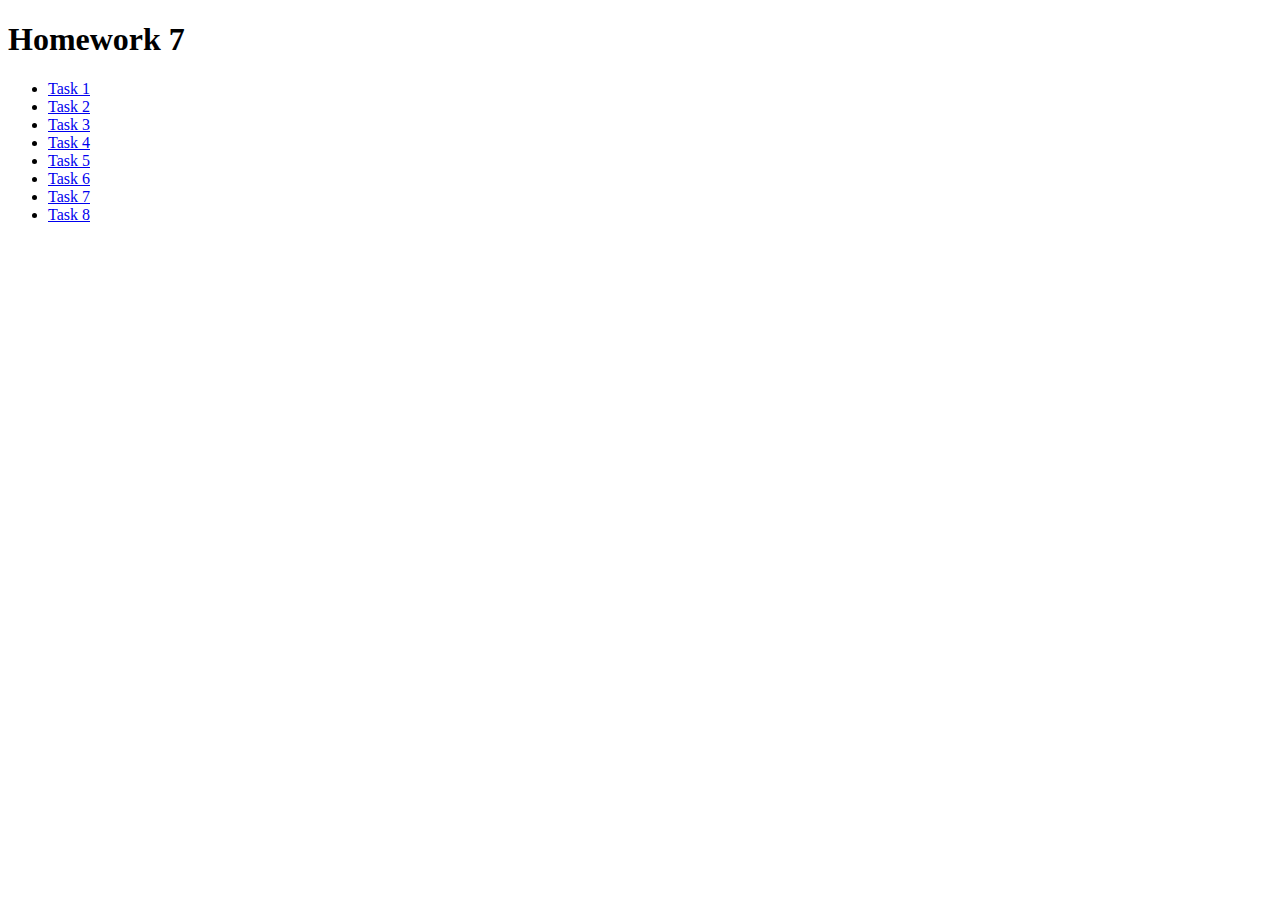
<file: index.html>
<!DOCTYPE html>
<html lang="en">
  <head>
    <meta charset="UTF-8" />
    <meta name="viewport" content="width=device-width, initial-scale=1.0" />
    <title>Homework-JS-07</title>
  </head>
  <body>
    <h1>Homework 7</h1>
    <ul>
      <li><a href="./html/task-01.html">Task 1</a></li>
      <li><a href="./html/task-02.html">Task 2</a></li>
      <li><a href="./html/task-03.html">Task 3</a></li>
      <li><a href="./html/task-04.html">Task 4</a></li>
      <li><a href="./html/task-05.html">Task 5</a></li>
      <li><a href="./html/task-06.html">Task 6</a></li>
      <li><a href="./html/task-07.html">Task 7</a></li>
      <li><a href="./html/task-08.html">Task 8</a></li>
    </ul>
  </body>
</html>
</file>
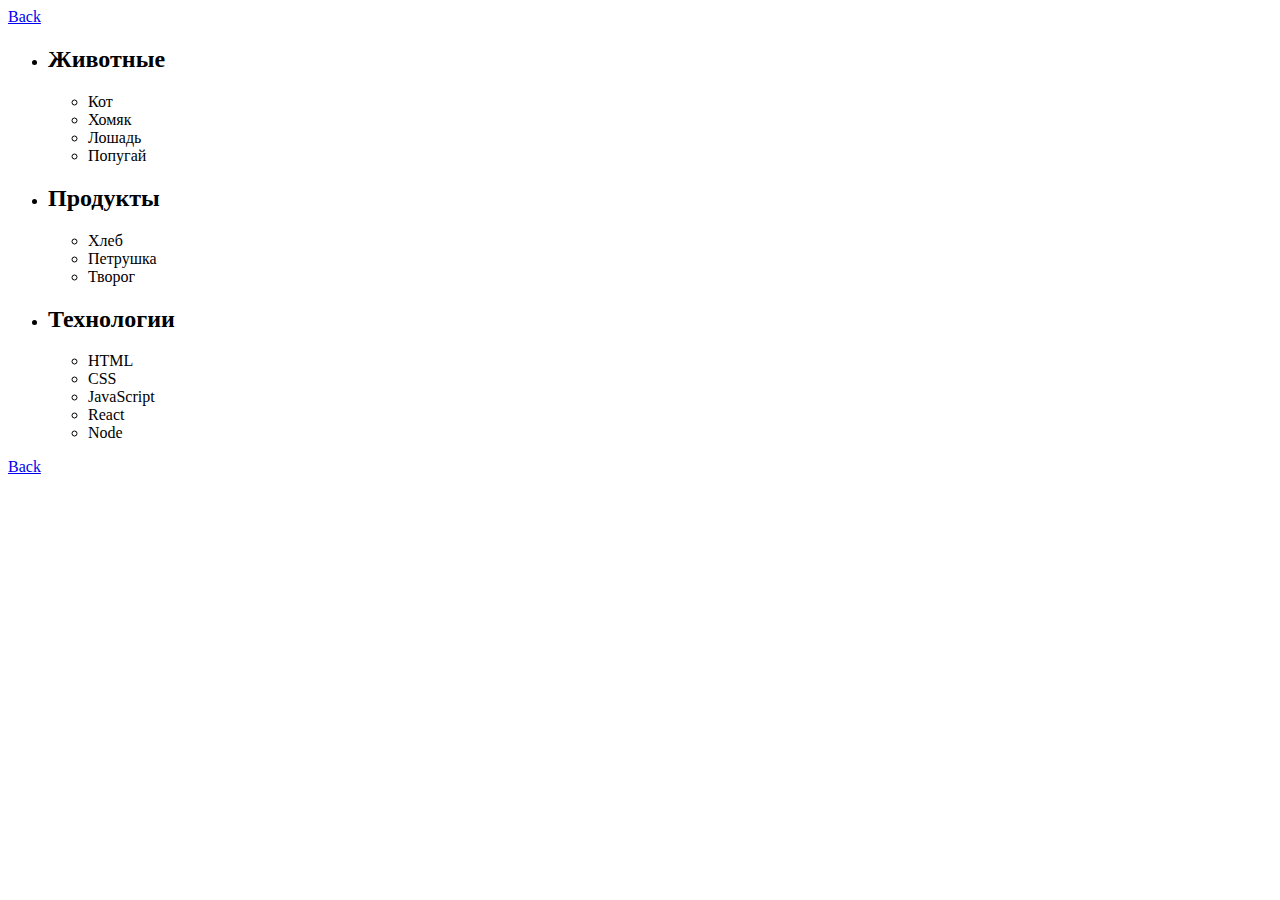
<file: html/task-01.html>
<!DOCTYPE html>
<html lang="en">
  <head>
    <meta charset="UTF-8" />
    <meta name="viewport" content="width=device-width, initial-scale=1.0" />
    <title>Homework-JS-07</title>
  </head>

  <body>
    <a class="back" href="../index.html">Back</a>
    <ul id="categories">
      <li class="item">
        <h2>Животные</h2>

        <ul>
          <li>Кот</li>
          <li>Хомяк</li>
          <li>Лошадь</li>
          <li>Попугай</li>
        </ul>
      </li>
      <li class="item">
        <h2>Продукты</h2>

        <ul>
          <li>Хлеб</li>
          <li>Петрушка</li>
          <li>Творог</li>
        </ul>
      </li>
      <li class="item">
        <h2>Технологии</h2>

        <ul>
          <li>HTML</li>
          <li>CSS</li>
          <li>JavaScript</li>
          <li>React</li>
          <li>Node</li>
        </ul>
      </li>
    </ul>

    <a class="back" href="../index.html">Back</a>
    <script src="../js/task-01.js" type="module"></script>
  </body>
</html>
</file>
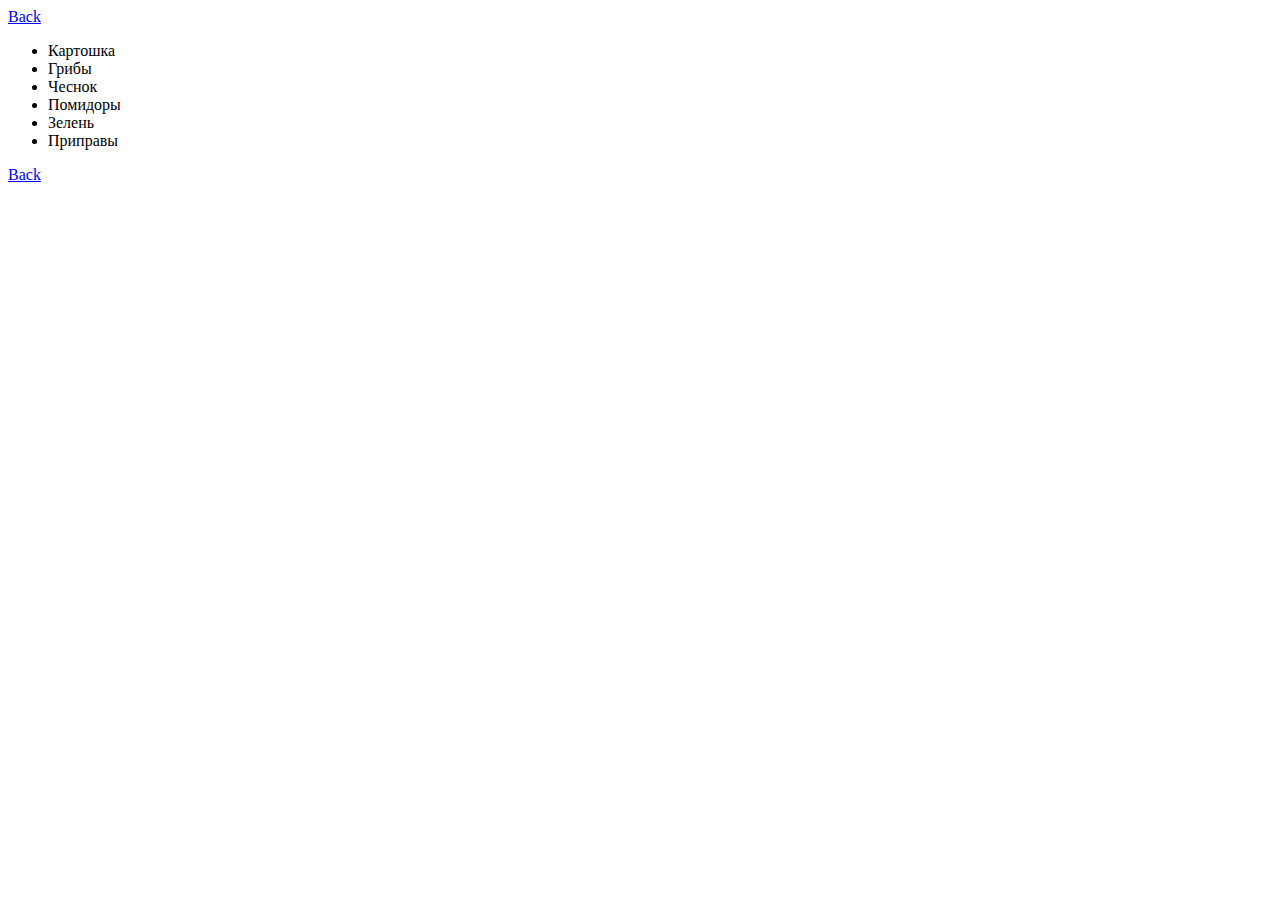
<file: html/task-02.html>
<!DOCTYPE html>
<html lang="en">
  <head>
    <meta charset="UTF-8" />
    <meta name="viewport" content="width=device-width, initial-scale=1.0" />
    <title>Homework-JS-07</title>
  </head>

  <body>
    <a class="back" href="../index.html">Back</a>

    <ul id="ingredients"></ul>

    <a class="back" href="../index.html">Back</a>
    <script src="../js/task-02.js" type="module"></script>
  </body>
</html>
</file>
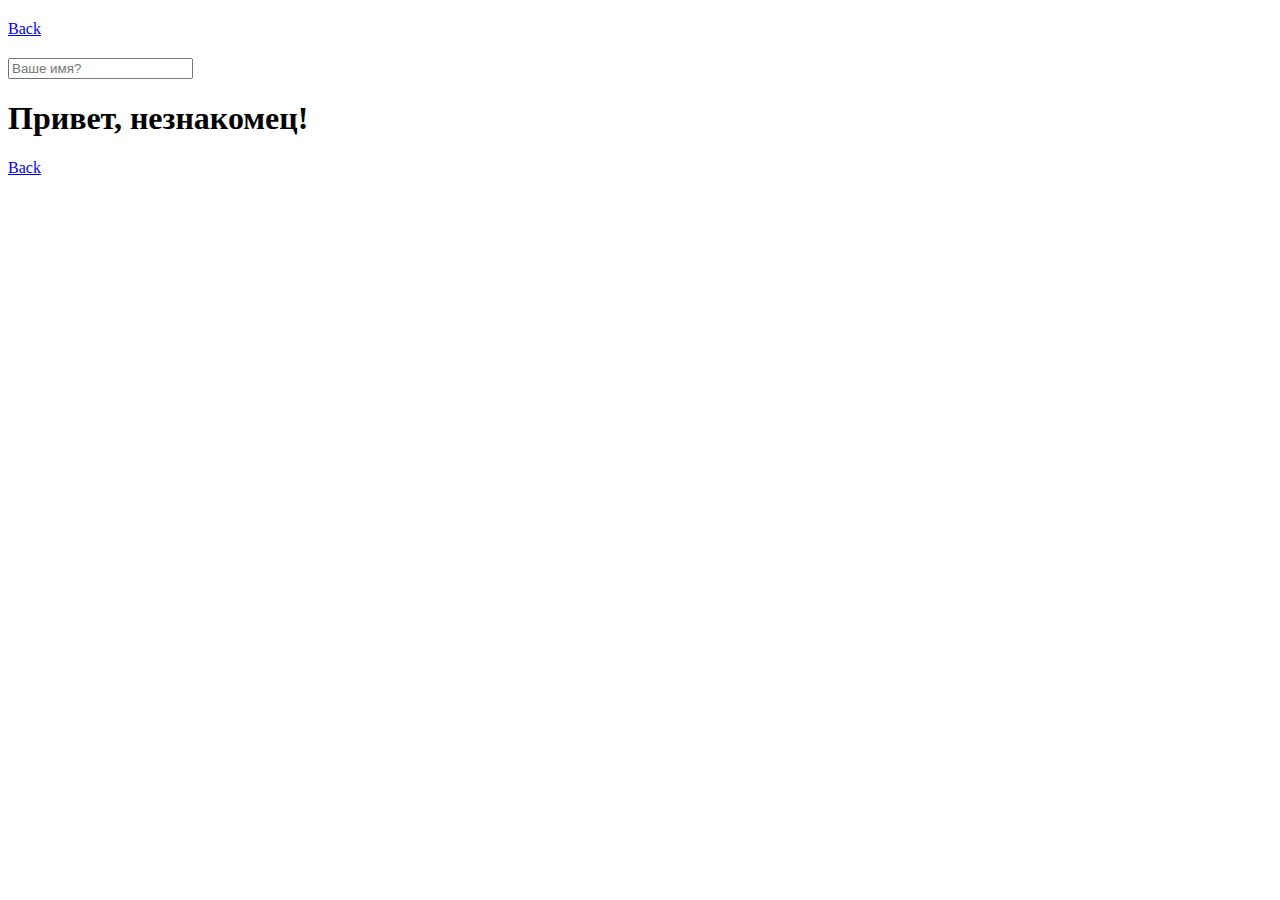
<file: html/task-05.html>
<!DOCTYPE html>
<html lang="en">
  <head>
    <meta charset="UTF-8" />
    <meta name="viewport" content="width=device-width, initial-scale=1.0" />
    <link rel="stylesheet" href="../css/style.css" />
    <title>Homework-JS-07</title>
  </head>

  <body>
    <a class="back" href="../index.html">Back</a>

    <input type="text" placeholder="Ваше имя?" id="name-input" />
    <h1>Привет, <span id="name-output">незнакомец</span>!</h1>

    <a class="back" href="../index.html">Back</a>

    <script src="../js/task-05.js" type="module"></script>
  </body>
</html>
</file>
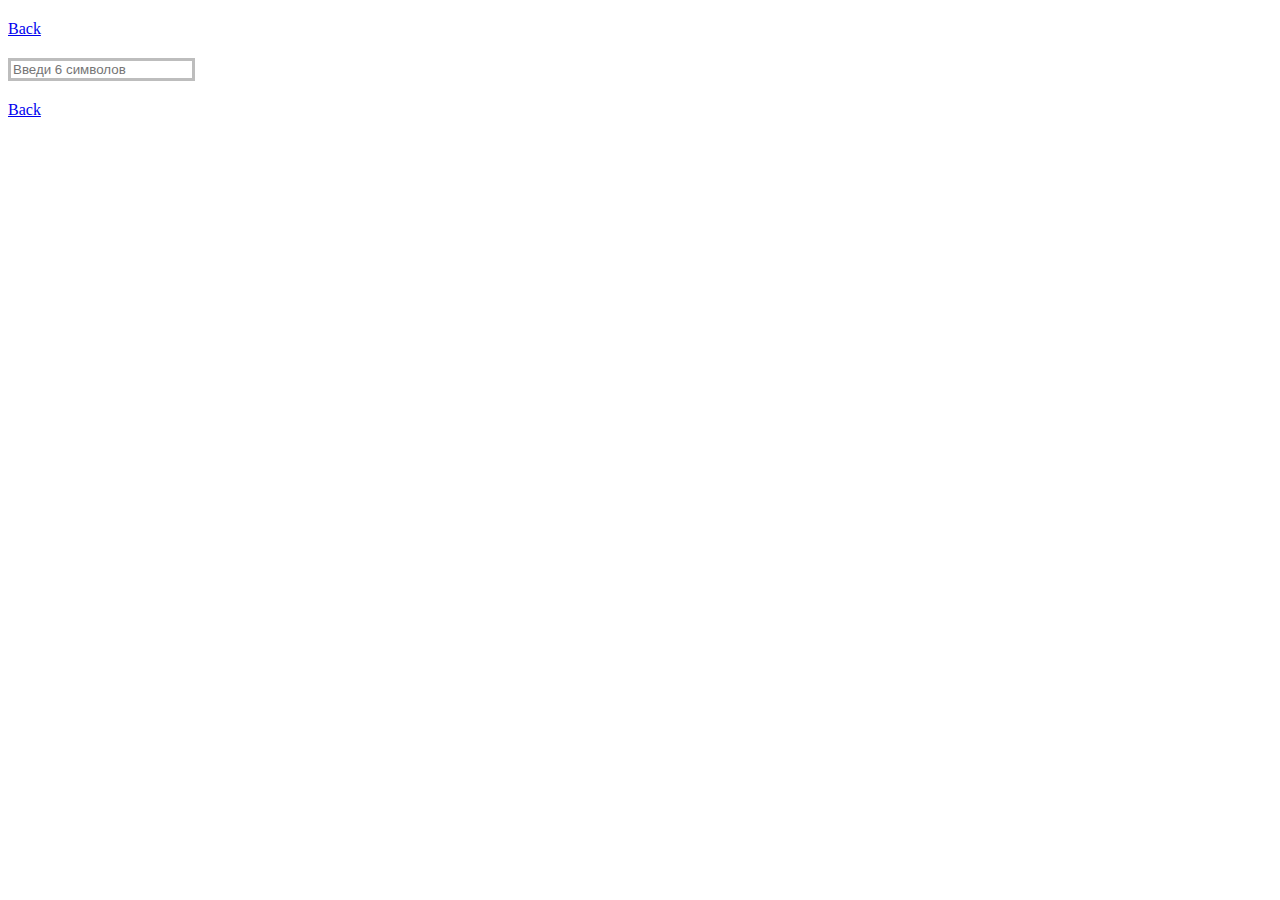
<file: html/task-06.html>
<!DOCTYPE html>
<html lang="en">
  <head>
    <meta charset="UTF-8" />
    <meta name="viewport" content="width=device-width, initial-scale=1.0" />
    <link rel="stylesheet" href="../css/style.css" />
    <title>Homework-JS-07</title>
  </head>

  <body>
    <a class="back" href="../index.html">Back</a>

    <input
      type="text"
      id="validation-input"
      data-length="6"
      placeholder="Введи 6 символов"
    />

    <a class="back" href="../index.html">Back</a>
    <script src="../js/task-06.js" type="module"></script>
  </body>
</html>
</file>
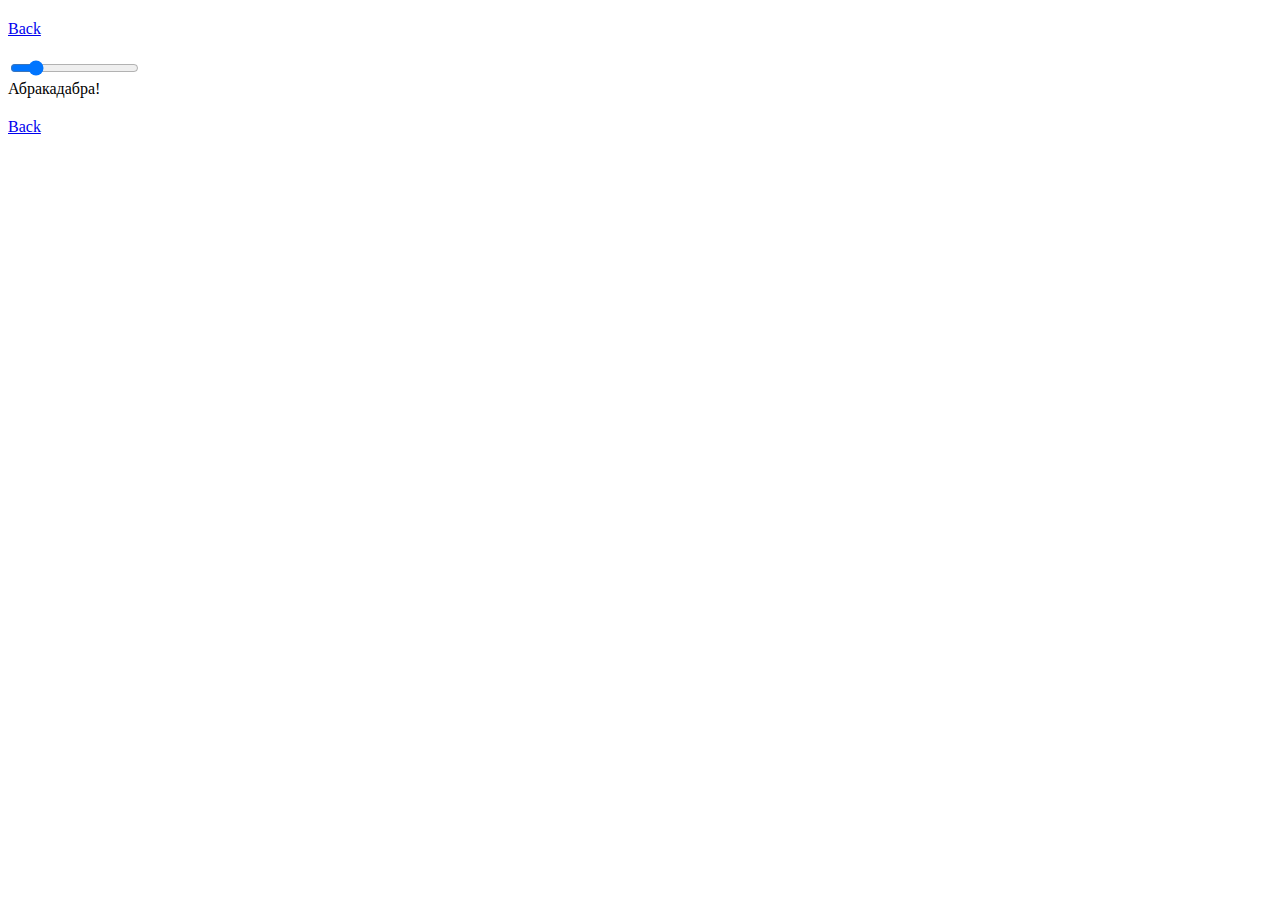
<file: html/task-07.html>
<!DOCTYPE html>
<html lang="en">
  <head>
    <meta charset="UTF-8" />
    <meta name="viewport" content="width=device-width, initial-scale=1.0" />
    <link rel="stylesheet" href="../css/style.css" />
    <title>Homework-JS-07</title>
  </head>

  <body>
    <a class="back" href="../index.html">Back</a>
    <input id="font-size-control" type="range" />
    <br />
    <span id="text">Абракадабра!</span>
    <a class="back" href="../index.html">Back</a>
    <script src="../js/task-07.js" type="module"></script>
  </body>
</html>
</file>
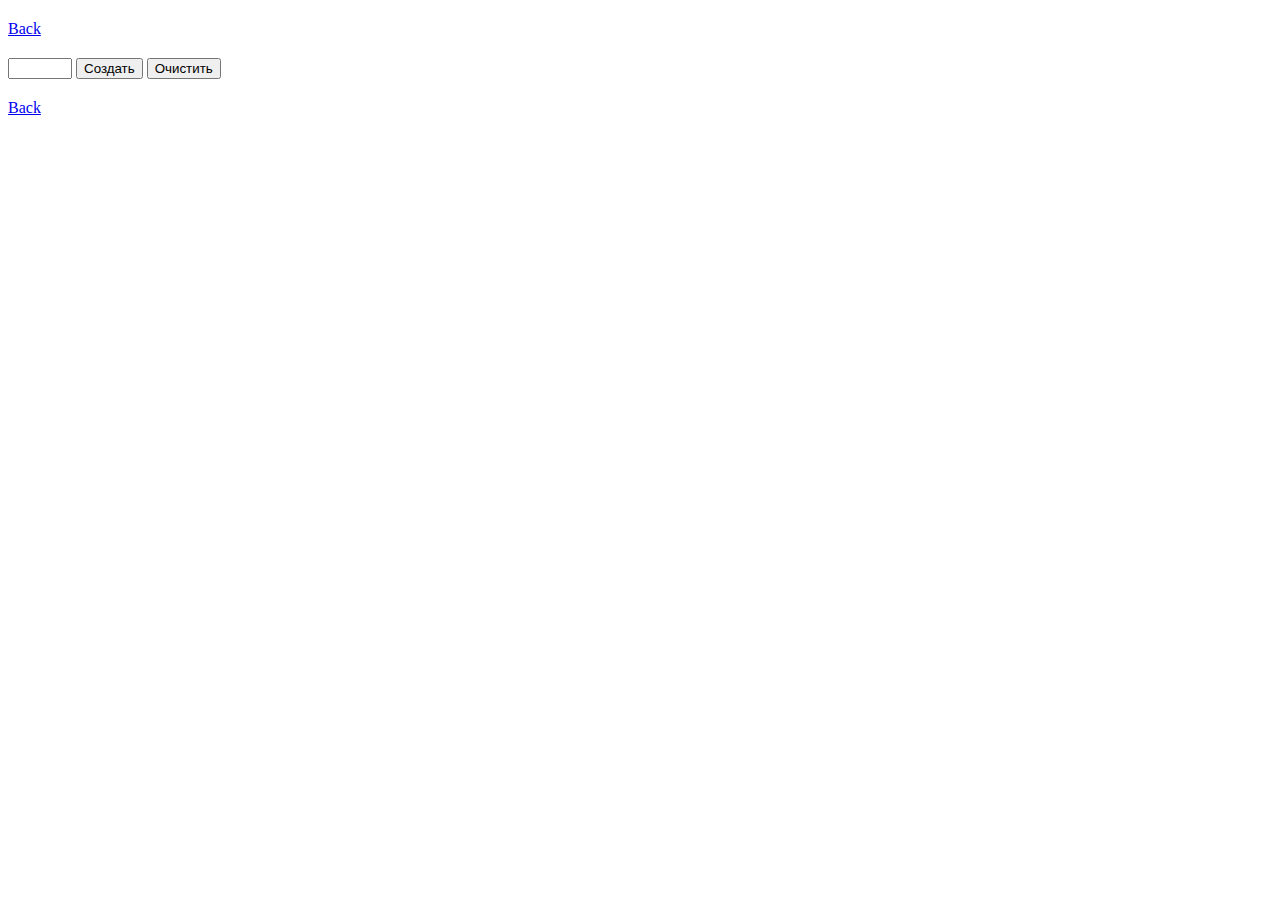
<file: html/task-08.html>
<!DOCTYPE html>
<html lang="en">
  <head>
    <meta charset="UTF-8" />
    <meta name="viewport" content="width=device-width, initial-scale=1.0" />
    <link rel="stylesheet" href="../css/style.css" />
    <title>Homework-JS-07</title>
  </head>

  <body>
    <a class="back" href="../index.html">Back</a>
    <div id="controls">
      <input type="number" min="0" max="100" step="1" />
      <button type="button" data-action="render">Создать</button>
      <button type="button" data-action="destroy">Очистить</button>
    </div>

    <div id="boxes"></div>
    <a class="back" href="../index.html">Back</a>
    <script src="../js/task-08.js" type="module"></script>
  </body>
</html>
</file>
<file: css/style.css>
.back {
  display: block;
  margin: 20px 0;
}

/* Task-03************************ */
#gallery {
  display: flex;
  list-style: none;
}

.image {
  width: 320px;
}
li {
  margin: 0 20px;
}

/* Task-05************************ */
#name-input {
  display: block;
}
/* Task-06************************ */

#validation-input {
  display: block;
  border: 3px solid #bdbdbd;
}

#validation-input.valid {
  border-color: #4caf50;
}

#validation-input.invalid {
  border-color: #f44336;
}

/* Task-06************************ */
#boxes {
  display: flex;
  flex-wrap: wrap;
}
.item {
  margin: 10px;
}
</file>
